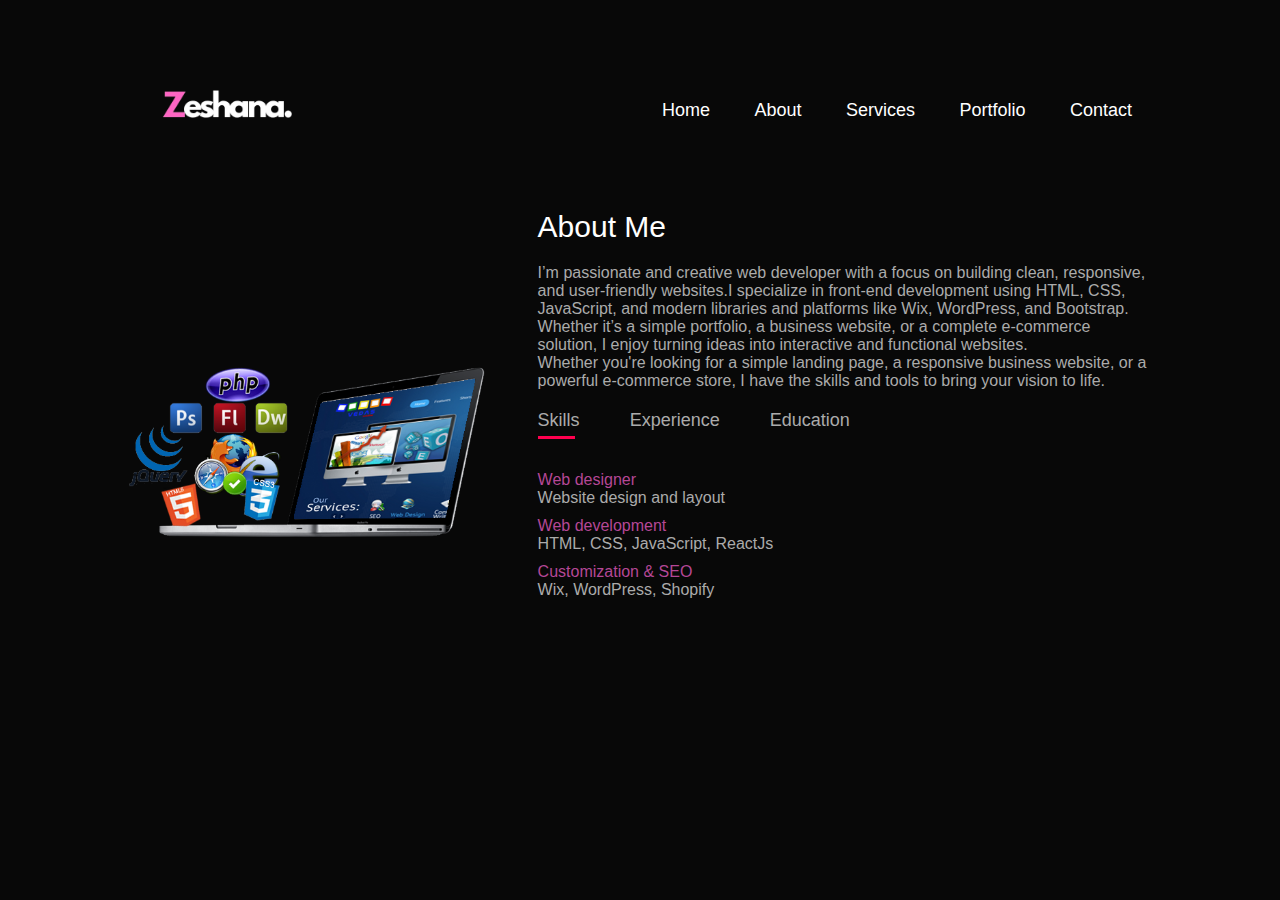
<file: about.html>
<!DOCTYPE html>
<html lang="en">
<head>
    <meta charset="UTF-8">
    <meta name="viewport" content="width=device-width, initial-scale=1.0">
    <title>About</title>
    <link rel="stylesheet" href="style.css">
</head>
<body>
     <div id="about">
        <div class="container">
            <nav>
                <img src="logo.png" class="logo">
                <ul>
                    <li><a href="index.html">Home</a></li>
                    <li><a href="about.html">About</a></li>
                    <li><a href="services.html">Services</a></li>
                    <li><a href="Portfolio.html">Portfolio</a></li>
                    <li><a href="contact.html">Contact</a></li>
                </ul>
            </nav>
            <div class="row">
                <div class="about-col-1">
                    <img src="web-development.png">
                </div>
            
            <div class="about-col-2">
                <h1 class="sub-title">About Me</h1>
                <p>I’m passionate and creative web developer with a focus on building clean, responsive, and user-friendly websites.I specialize in front-end development using HTML, CSS, JavaScript, and modern libraries and platforms like Wix, WordPress, and Bootstrap. Whether it’s a simple portfolio, a business website, or a complete e-commerce solution, I enjoy turning ideas into interactive and functional websites.<br>Whether you're looking for a simple landing page, a responsive business website, or a powerful e-commerce store, I have the skills and tools to bring your vision to life.</p>
                
                <div class="tab-titles">
    <p class="tab-links active-link" onclick="opentab('skills', event)">Skills</p>
    <p class="tab-links" onclick="opentab('experience', event)">Experience</p>
    <p class="tab-links" onclick="opentab('education', event)">Education</p>
</div>

<div class="tab-contents active-tab" id="skills">
    <ul>
        <li><span>Web designer</span><br>Website design and layout</li>
        <li><span>Web development</span><br>HTML, CSS, JavaScript, ReactJs</li>
        <li><span>Customization & SEO</span><br>Wix, WordPress, Shopify</li>
    </ul>
</div>

<div class="tab-contents" id="experience">
    <ul>
        <li><span>Accounts Assistant</span><br>Karachi Chamber of Commerce & Industries<br>2010-2011</li>
        <li><span>Accounts Assistant</span><br>World Orient Trading Company<br>2007-2009</li>
        <li><span>Accounts Assistant</span><br>QFS Group of Companies<br>2006-2007</li>
    </ul>
</div>

<div class="tab-contents" id="education">
    <ul>
        <li><span>MBA-Finance</span><br>University of Sindh Jamshoro<br>2003-2004</li>
        <li><span>Bachelor in Science</span><br>University of Sindh Jamshoro<br>2001-2002</li>
    </ul>
</div>

<script>
    var tablinks = document.getElementsByClassName("tab-links");
    var tabcontents = document.getElementsByClassName("tab-contents");

    function opentab(tabname, event) {
        for (let tablink of tablinks) {
            tablink.classList.remove("active-link");
        }
        for (let tabcontent of tabcontents) {
            tabcontent.classList.remove("active-tab");
        }
        event.currentTarget.classList.add("active-link");
        document.getElementById(tabname).classList.add("active-tab");
    }
</script>



        </body>
</html>
</file>
<file: style.css>
*{
    margin: 0;
    padding: 0;
    font-family: Verdana, Geneva, Tahoma, sans-serif;
    box-sizing: border-box;
}

body {
    background: #080808;
    color: #fff;
}

#header {
    width: 100%;
    height: 100vh;
    background-image: url(home.png);
    background-size: cover;
}





.container {
    padding: 10px 10%;
}

nav {
    display: flex;
    align-items: center;
    justify-content: space-between;
    flex-wrap: wrap;
}

.logo {
    width: 200px;
}
nav ul li {
    display: inline-block;
    list-style: none;
    margin: 10px 20px;
}

nav ul li a {
    color: #fff;
    text-decoration: none;
    font-size: 18px;
    position: relative;
}

nav ul li a::after {
    content: '';
    width: 0;
    height: 3px;
    background: #ff004f;
    position: absolute;
    left: 0;
    bottom: -6px;
}

nav ul li a:hover::after {
    width: 100%;
}

.header-text {
    margin-top: 20%;
    font-size: 30px;
    color: navy;
}

.header-text h1 {
    font-size: 50px;
    margin-top: 20px;
    color: navy;
}

.header-text h1 span {
    color: #ff004f;
}

/* about page*/
#about {
    color: #ababab;
}

.row {
    display: flex;
    justify-content: space-between;
    flex-wrap: wrap;
}

.about-col-1 {
flex-basis: 35%;    
}

.about-col-1 img {
    width: 100%;
    border-radius: 15px;
    padding-top: 140px;
}

.about-col-2 {
    flex-basis: 60%;
}

.sub-title {
    font-size: 30px;
    font-weight: 400;
    color: #fff;
    margin-bottom: 20px;
}

.tab-titles {
    display: flex;
    margin: 20px 0 40px;
}

.tab-links {
    margin-right: 50px;
    font-size: 18px;
    font-weight: 500;
    cursor: pointer;
    position: relative;
}

.tab-links::after {
    content: '';
    width: 0;
    height: 3px;
    background: #ff004f;
    position: absolute;
    left: 0;
    bottom: -8px;
    transition: 0.5s;
}

.tab-links.active-link::after{
    width: 90%;
}

.tab-contents ul li {
    list-style: none;
    margin: 10px 0;
}

.tab-contents ul li span{
    color: #b54796;
    font-style: 14px;
}

.tab-contents {
    display: none;
}

.tab-contents.active-tab{
    display: block;
}
/*services */

#services {
    padding: 15px 0;
}

.services-list {
    display: grid;
    grid-template-columns: repeat(auto-fit, minmax(250px, 1fr));
    grid-gap: 40px;
    margin-top: 50px;
}

.services-list div {
    background: #262626;
    padding: 40px;
    font-size: 13px;
    font-weight: 300;
    border-right: 10px;
    transition: background 0.5s, transform 0.5s;
}

.services-list div i {
    font-size: 50px;
    margin-bottom: 30px;   
}

.services-list div h2 {
font-size: 30px;
font-weight: 500;
margin-bottom: 15px;
}

.services-list div a {
    text-decoration: none;
    color: #fff;
    font-size: 12px;
    margin-top: 20px;
    display: inline-block;
}

.services-list div:hover {
    background: #ff004f;
    transform: translateY(-10px);
}

/* portfolio */
#Portfolio {
    padding: 0;
}

.work-list {
    display: grid;
    grid-template-columns: repeat(auto-fit, minmax(250px, 1fr));
    grid-gap: 40px;
margin-top: 50px;
}

.work {
  border-radius: 10px;
  position: relative;
  overflow: hidden;  
}

.work img {
    width: 100%;
    border-radius: 10px;
    display: block;
    transition: transform 0.5s;
}

.layer {
    width: 100%;
    height: 0;
    background: linear-gradient(rgba(0,0,0,0.6), #ff004f);
    border-radius: 10px;
    position: absolute;
    left: 0;
    bottom: 0;
    overflow: hidden;
    display: flex;
    align-items: center;
    justify-content: center;
    flex-direction: column;
    padding: 0 40px;
    text-align: center;
    font-size: 14px;
    transition: height 0.5s;
}

.layer h3 {
font-weight: 500;
margin-bottom: 20px;
}

.layer a {
    margin-top: 20px;
    color: #ff004f;
    text-decoration: none;
    font-size: 18px;
    line-height: 60px;
    background: #fff;
    width: 60px;
    height: 60px;
    border-radius: 50%;
    text-align: center;
}

.work:hover img {
    transform: scale(1.1);
}

.work:hover .layer {
    height: 100%;
}

.btn {
    display: flex;
    margin: 50px auto;
    width: fit-content;
    border: 1px solid #ff004f;
    padding: 14px 50px;
    border-radius: 6px;
    text-decoration: none;
    color: #fff;
    transition: background 0.5s;
}

.btn:hover {
    background:#ff004f;
}

/* contact */
.contact-left {
    flex-basis: 35%;
}

.contact-right {
    flex-basis: 60%;
}

.contact-left p {
    margin-top: 30px;
}

.contact-left p i {
    color: #ff004f;
    margin-right: 15px;
    font-size: 25px;
}

.social-icons {
    margin-top: 30px;
}

.social-icons a {
    text-decoration: none;
    font-size: 30px;
    margin-right: 15px;
    color: #ababab;
    display: inline-block;
    transition: transform 0.5s;
}

.social-icons a:hover {
    color: #ff004f;
    transform: translateY(-5px);
} 

.btn.btn2 {
    display: inline-block;
    background: #ff004f;
}

.contact-right form {
    width: 100%;
}

form input, form textarea {
    width: 100%;
    border: 0;
    outline: none;
    background: #262626;
    padding: 15px;
    margin: 15px 0;
    color: #fff;
    font-size: 18px;
    border-radius: 6px;
}

form .btn2 {
    padding: 14px 60px;
    font-size: 18px;
    margin-top: 20px;
    cursor: pointer;
}
.copyright {
    width: 100%;
    text-align: center;
    padding: 25px 0;
    background: #262626;
    font-weight: 300;
    margin-top: 20px;
}

.copyright i {
    color: #ff004f;
}
</file>
